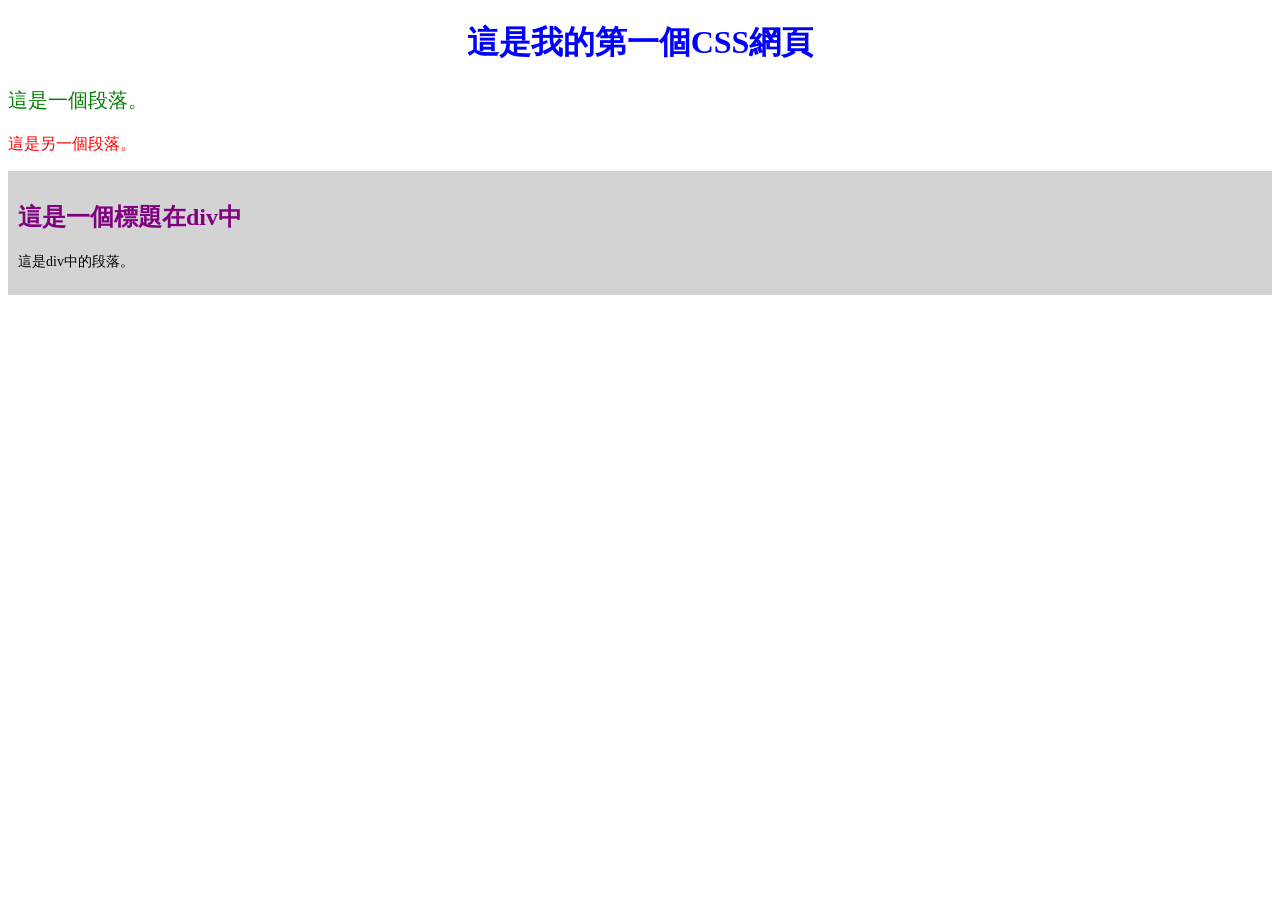
<file: indexforcss.html>
<!DOCTYPE html> 
<html>  
    <head>
        <title>我的第一個CSS網頁</title>
        <meta charset="UTF-8">
        <meta name="viewport" content="width=device-width, initial-scale=1.0">
        <!-- This is Internal CSS -->
         
        <!--body{
            background-color: black;
        }
        h1{
            color: blue;
            text-align: center;
        }
        p{
            font-size: 20px;
            font-family: Arial;
            color: green;
        }
        -->

    </head>
    <body>
        <!--
        3 ways to apply CSS
        1. Inline CSS
        2. Internal CSS
        3. External CSS
        -->

        <!--This is a simple HTML document with inline CSS styling-->
        <h1 style="color:blue; text-align:center;">這是我的第一個CSS網頁</h1>
        <p style="font-size:20px; font-family:Arial; color:green;">這是一個段落。</p>
        <p style="font-size:16px; font-family:Verdana; color:red;">這是另一個段落。</p>

        <div style="background-color:lightgray; padding:10px;">
            <h2 style="color:purple;">這是一個標題在div中</h2>
            <p style="font-size:14px; font-family:Tahoma; color:black;">這是div中的段落。</p>
        </div>
    </body>         
</html>
</file>
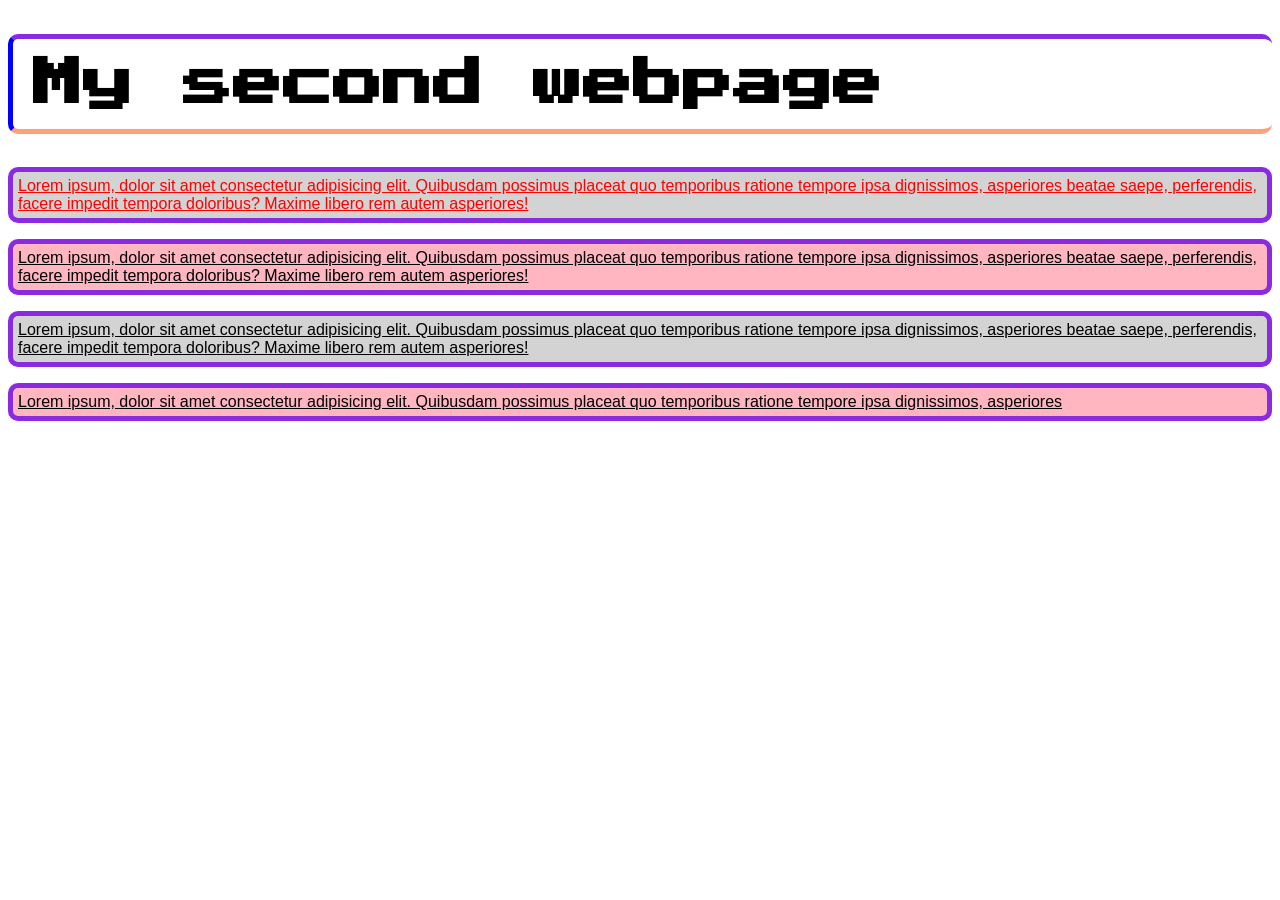
<file: indexforcss2.html>
<!DOCTYPE html>
<html>  
    <head>
        <title>第二個網頁</title>
        <link rel="stylesheet" type="text/css" href="style.css">
        <link href="https://fonts.googleapis.com/css2?family=Press+Start+2P&display=swap" rel="stylesheet">


    </head>
    <body>
        <h1>My second webpage</h1>
        <p id="p1" class="odd">Lorem ipsum, dolor sit amet consectetur adipisicing elit. Quibusdam possimus placeat quo temporibus ratione tempore ipsa dignissimos, asperiores beatae saepe, perferendis, facere impedit tempora doloribus? Maxime libero rem autem asperiores!</p>
        <p id="p2" class="even">Lorem ipsum, dolor sit amet consectetur adipisicing elit. Quibusdam possimus placeat quo temporibus ratione tempore ipsa dignissimos, asperiores beatae saepe, perferendis, facere impedit tempora doloribus? Maxime libero rem autem asperiores!</p>
        <p id="p3" class="odd">Lorem ipsum, dolor sit amet consectetur adipisicing elit. Quibusdam possimus placeat quo temporibus ratione tempore ipsa dignissimos, asperiores beatae saepe, perferendis, facere impedit tempora doloribus? Maxime libero rem autem asperiores!</p>
        <p id="p4" class="even">Lorem ipsum, dolor sit amet consectetur adipisicing elit. Quibusdam possimus placeat quo temporibus ratione tempore ipsa dignissimos, asperiores
    </body>
</html>
</file>
<file: style.css>
/* This is external CSS */
body{
    background-color: white;
}
h1{
    color:black;
    font-family: "Press Start 2P", "consolas","sans-serif";
    font-size: 50px;
    border-top-style: solid;
    border-top-width: 5px;
    border-top-color: blueviolet;
    border-bottom-style: solid;
    border-bottom-width: 5px;
    border-bottom-color: lightsalmon;
    border-left-style: solid;
    border-left-width: 5px;
    border-left-color: blue;
    border-radius: 10px;
    padding: 20px;
}
p{
    color: black;
    font-family: "Arial", "sans-serif";
    font-style: normal;
    font-weight: 500;
    text-decoration: underline;
    border-style: solid;
    border-width: 5px;
    border-color: blueviolet;
    border-radius: 10px;
    padding: 5px;

}
#p1{
    color:red;
}
.odd{
    background-color: lightgray;
}
.even{
    background-color: lightpink;
}
</file>
